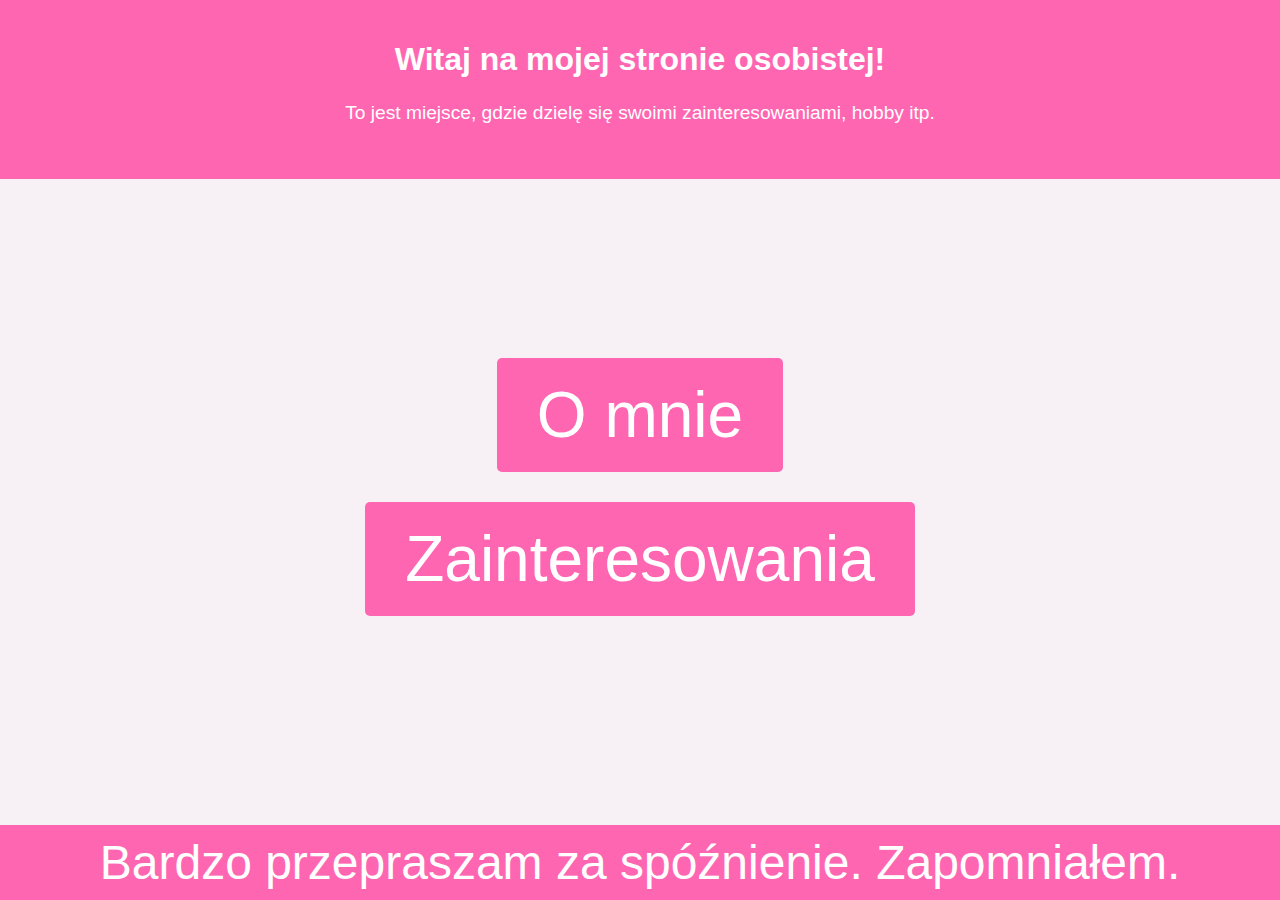
<file: index.html>
<!DOCTYPE html>
<html lang="en">
<head>
    <meta charset="UTF-8">
    <meta name="viewport" content="width=device-width, initial-scale=1.0">
    <title>Moja Strona Osobista</title>
    <style>
        body {
            font-family: 'Arial', sans-serif;
            background-color: #f7f0f5; 
            color: #4d4d4d; 
            margin: 0;
            padding: 0;
            box-sizing: border-box;
            display: flex;
            flex-direction: column;
            min-height: 100vh;
        }

        header {
            background-color: #ff66b2; 
            color: white;
            text-align: center;
            padding: 20px;
        }

        h1 {
            font-size: 2em;
            margin-bottom: 20px;
        }

        p {
            font-size: 1.2em;
            line-height: 1.6;
            text-align: center; 
            margin-bottom: 30px;
        }

        section {
            flex-grow: 1;
            display: flex;
            flex-direction: column;
            align-items: center;
            justify-content: center;
        }

        button {
            color: white;
            background-color: #ff66b2; 
            font-size: 4em; 
            padding: 20px 40px;
            border: none;
            border-radius: 5px;
            cursor: pointer;
            margin-bottom: 30px;
        }

        button:hover {
            background-color: #e64d98; 
        }

        footer {
            background-color: #ff66b2; 
            color: white;
            text-align: center;
            padding: 10px;
            font-size: 3em; 
        }
    </style>
</head>
<body>

    <header>
        <h1>Witaj na mojej stronie osobistej!</h1>
        <p>To jest miejsce, gdzie dzielę się swoimi zainteresowaniami, hobby itp.</p>
    </header>
    
    <section>
      
        <button onclick="window.location.href='internal_styles.html'">O mnie</button>
        <button onclick="window.location.href='external_styles.html'">Zainteresowania</button>
    </section>

    <footer>
        Bardzo przepraszam za spóźnienie. Zapomniałem.
    </footer>

</body>
</html>
</file>
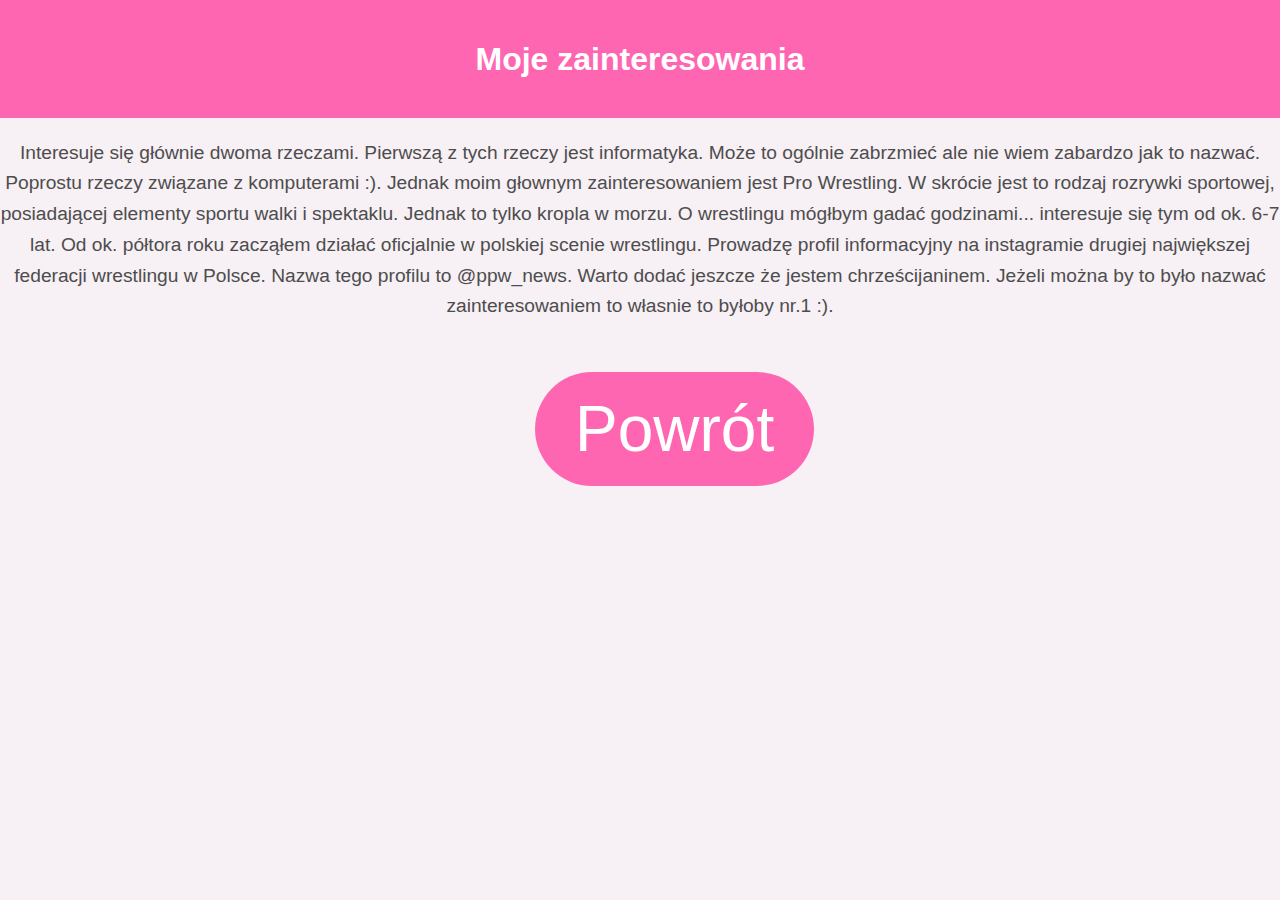
<file: external_styles.html>
<!DOCTYPE html>
<html lang="en">
<head>
    <meta charset="UTF-8">
    <meta name="viewport" content="width=device-width, initial-scale=1.0">
    <title>Zainteresowania</title>
    <style
    <!-- styles.css -->
        body {
            font-family: 'Arial', sans-serif;
            background-color: #f7f0f5; 
            color: #4d4d4d; 
            margin: 0;
            padding: 0;
            box-sizing: border-box;
        }

        header {
            background-color: #ff66b2; 
            color: white;
            text-align: center;
            padding: 20px;
        }

        h1 {
            font-size: 2em;
            margin-bottom: 20px;
        }

        p {
            font-size: 1.2em;
            line-height: 1.6;
            text-align: center; 
            margin-bottom: 30px;
        }

 button {
            color: white;
            background-color: #ff66b2; 
            font-size: 4em; 
            padding: 20px 40px;
            border: none;
            border-radius: 100px;
            cursor: pointer;
            margin-bottom: 100px;
            margin-top: 20px;
            margin-left: 535px
        }

        button:hover {
            background-color: #e64d98; 
        }

        img {
            max-width: 20%; 
            display: block; 
            margin: 0 auto; 
        }

        footer {
            background-color: #ff66b2; 
            color: white;
            text-align: center;
            padding: 10px;
            font-size: 3em; 
        }
    </style>
</head>
<body>

    <header>
        <h1>Moje zainteresowania</h1>
       
    </header>
    
    <section>
        <p>Interesuje się głównie dwoma rzeczami. Pierwszą z tych rzeczy jest informatyka. Może to ogólnie zabrzmieć ale nie wiem zabardzo jak to nazwać. Poprostu rzeczy związane z komputerami :). Jednak moim głownym zainteresowaniem jest Pro Wrestling. W skrócie jest to rodzaj rozrywki sportowej, posiadającej elementy sportu walki i spektaklu. Jednak to tylko kropla w morzu. O wrestlingu mógłbym gadać godzinami... interesuje się tym od ok. 6-7 lat. Od ok. półtora roku zacząłem działać oficjalnie w polskiej scenie wrestlingu. Prowadzę profil informacyjny na instagramie drugiej największej federacji wrestlingu w Polsce. Nazwa tego profilu to @ppw_news. Warto dodać jeszcze że jestem chrześcijaninem. Jeżeli można by to było nazwać zainteresowaniem to własnie to byłoby nr.1 :).</p>
        
    </section>
 <section>
        
        
        
        <button onclick="window.location.href='index.html'">Powrót</button>
        
    </section>
</body>
</html>
</file>
